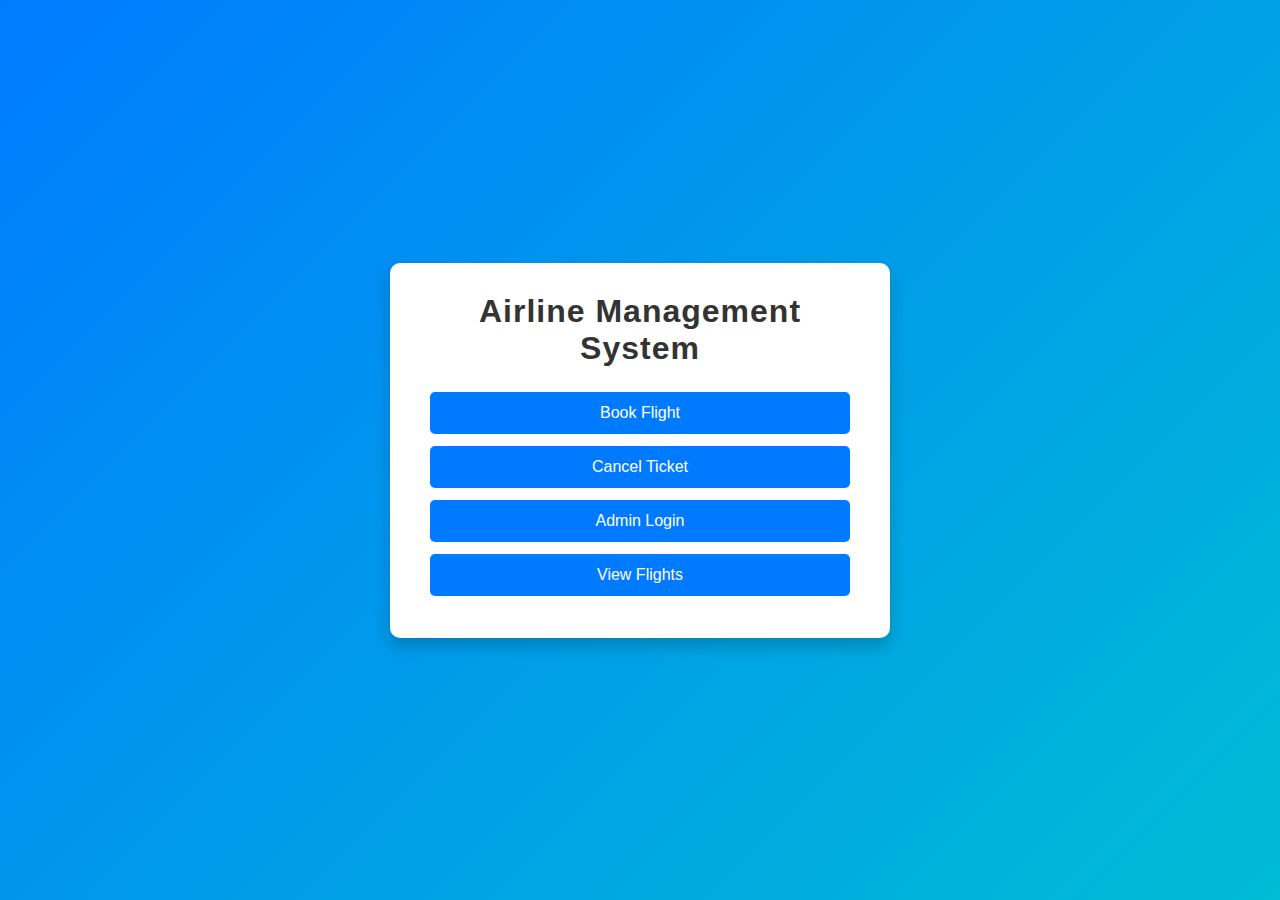
<file: index.html>
<!-- /html/home.html -->
<!DOCTYPE html>
<html lang="en">
<head>
<meta charset="UTF-8">
<title>Airline Management System</title>
<link rel="stylesheet" href="styles.css">
</head>
<body>
<div class="container">
<h1>Airline Management System</h1>
<a href="booking.html">Book Flight</a>
<a href="cancel.html">Cancel Ticket</a>
<a href="admin.html">Admin Login</a>
<a href="view.html">View Flights</a>
</div>
</body>
</html>
</file>
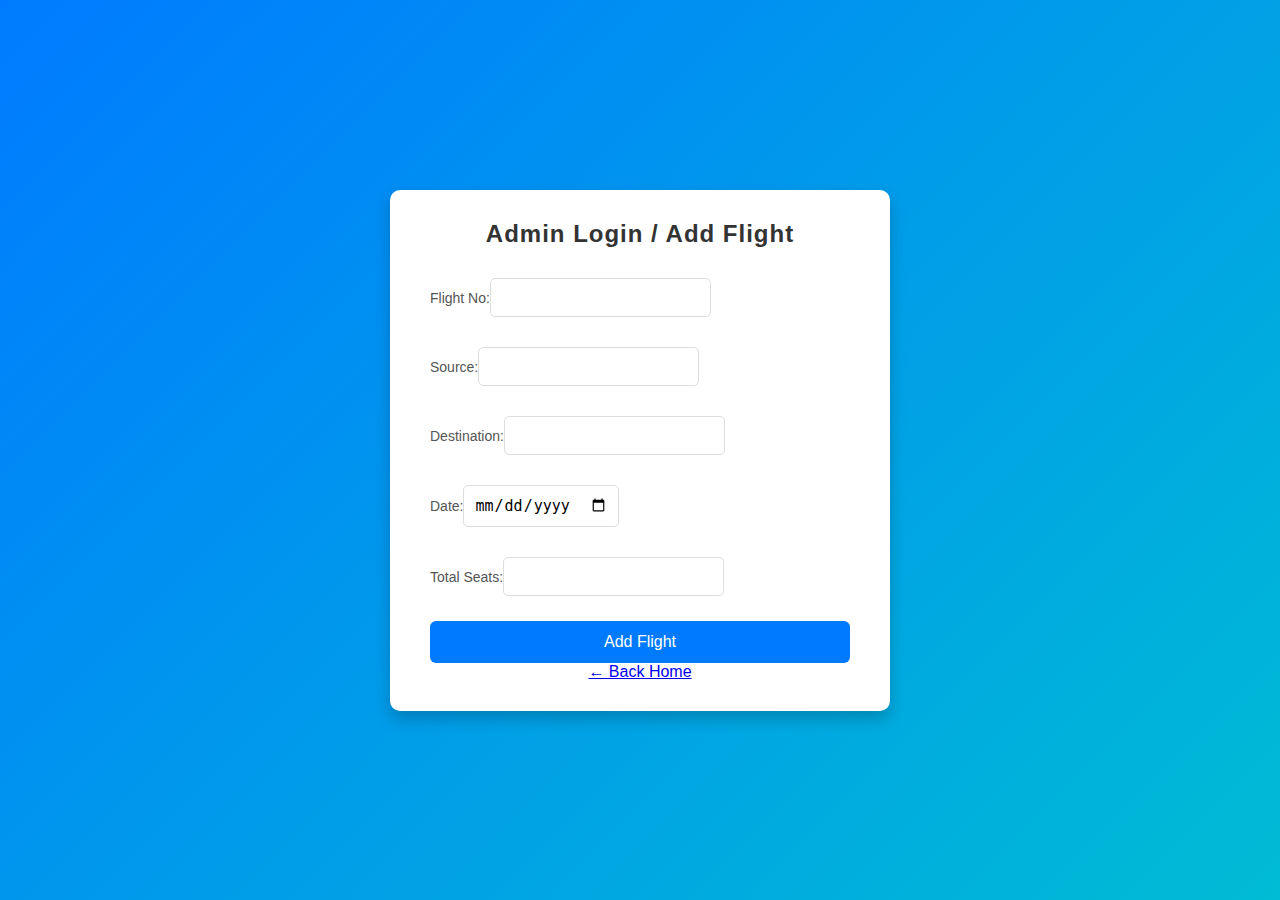
<file: admin.html>
<!DOCTYPE html>
<html lang="en">
<head>
<meta charset="UTF-8">
<title>Admin Login / Add Flight</title>
<link rel="stylesheet" href="styles.css">
</head>
<body>
<div class="form-container">
<h2>Admin Login / Add Flight</h2>
<form action="../cgi-bin/admin.cgi" method="post">
<label>Flight No:<input type="number" name="flightNo"
required></label>
<label>Source:<input type="text" name="src"
required></label>
<label>Destination:<input type="text" name="dst"
required></label>
<label>Date:<input type="date" name="date"
required></label>
<label>Total Seats:<input type="number" name="seats"
required></label>
<button type="submit">Add Flight</button>
</form>
<a href="home.html">← Back Home</a>
</div>
</body>
</html>
</file>
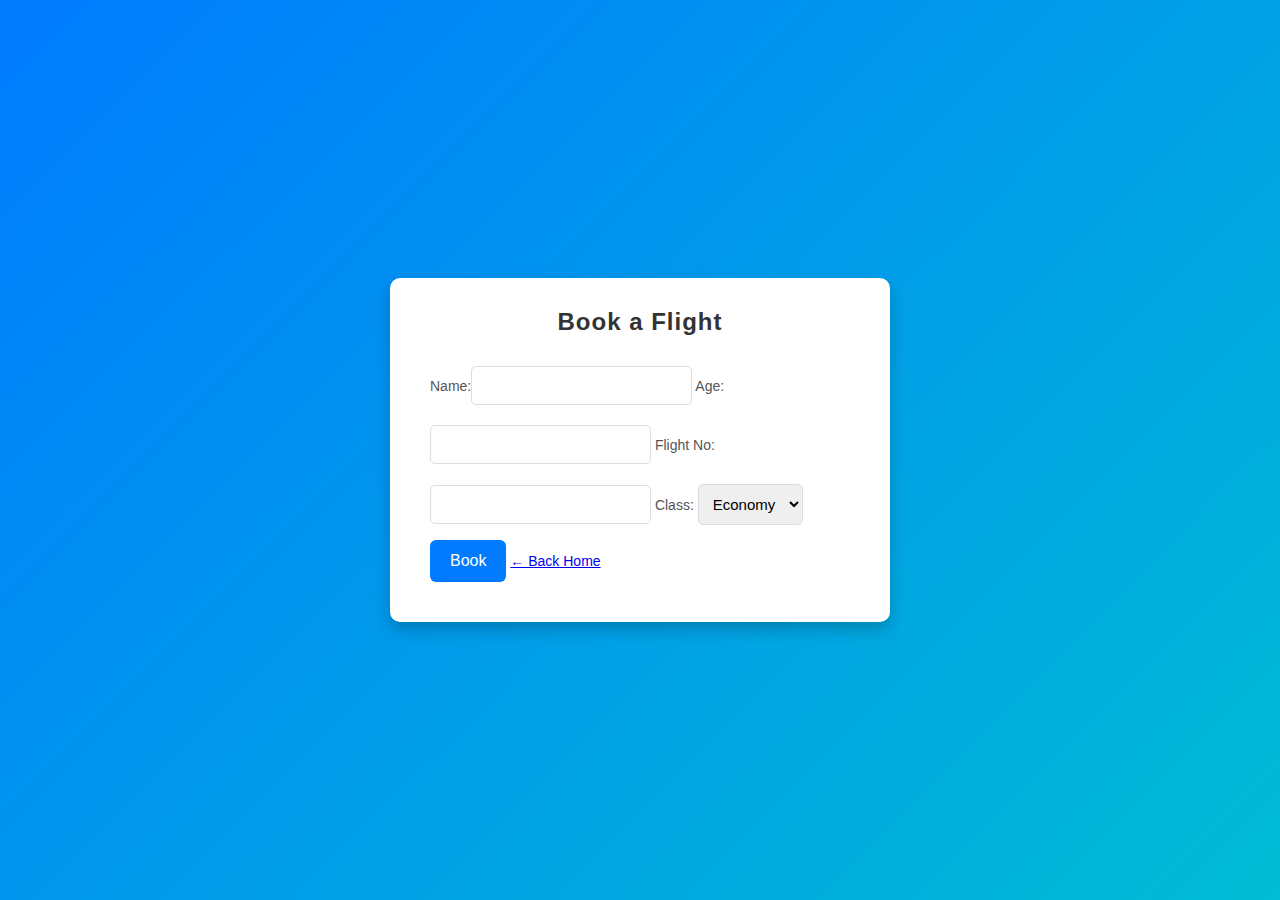
<file: booking.html>
<!DOCTYPE html>
<html lang="en">
<head>
<meta charset="UTF-8">
<title>Book Flight</title>
<link rel="stylesheet" href="styles.css">
</head>
<body>
<div class="form-container">
<h2>Book a Flight</h2>
<form action="../cgi-bin/book.cgi" method="post">
<label>Name:<input type="text" name="name" required></
label>
<label>Age:<input type="number" name="age" required></
label>
<label>Flight No:<input type="number" name="flightNo"
required></label>
<label>Class:
<select name="class">
<option value="1">Economy</option>
<option value="2">Business</option>
</select>
</label>
<button type="submit">Book</button>
</form>
<a href="index.html">← Back Home</a>
</div>
</body>
</html>
</file>
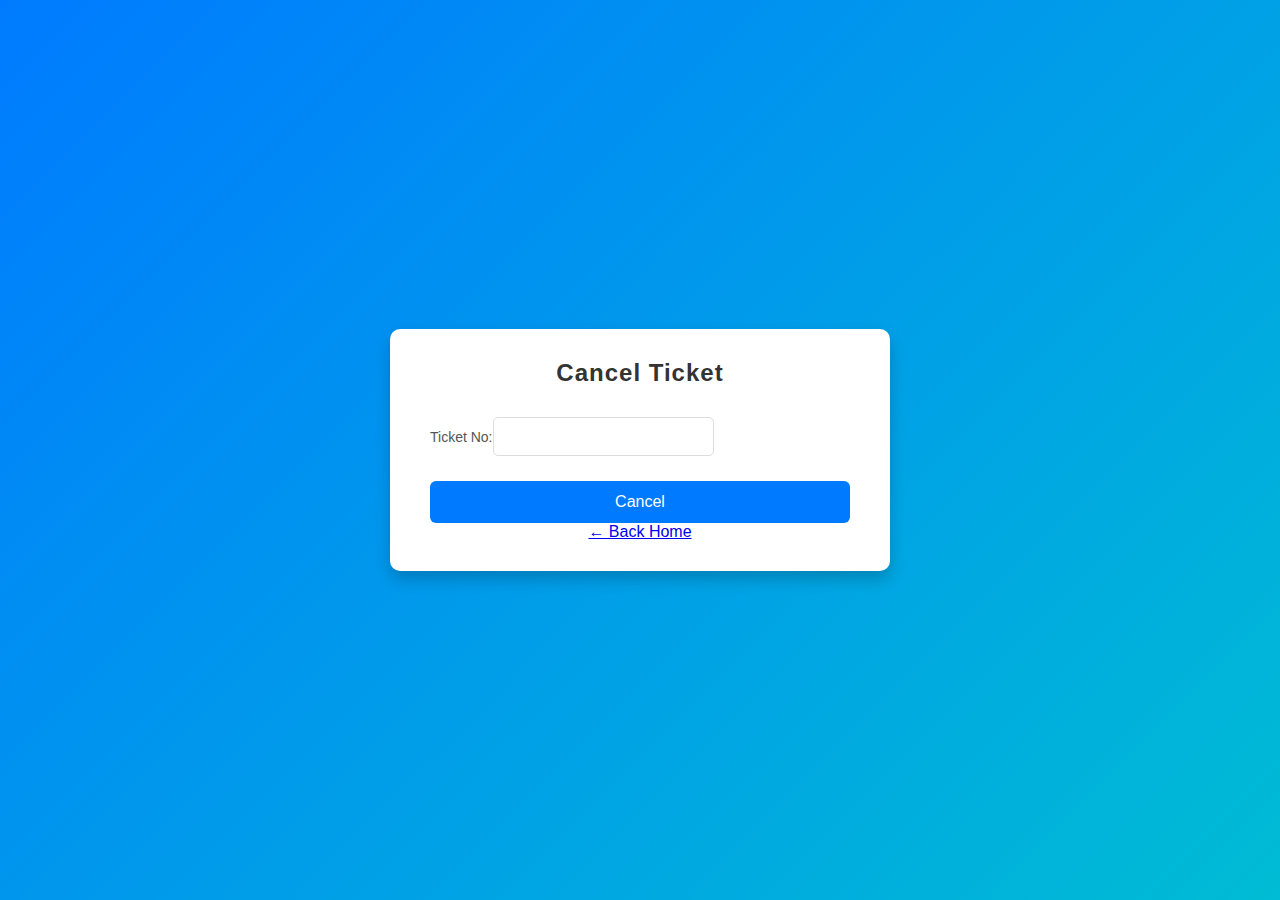
<file: cancel.html>
<!DOCTYPE html>
<html lang="en">
<head>
<meta charset="UTF-8">
<title>Cancel Ticket</title>
<link rel="stylesheet" href="styles.css">
</head>
<body>
<div class="form-container">
<h2>Cancel Ticket</h2>
<form action="../cgi-bin/cancel.cgi" method="post">
<label>Ticket No:<input type="number" name="ticketNo"
required></label>
<button type="submit">Cancel</button>
</form>
<a href="index.html">← Back Home</a>
</div>
</body>
</html>
</file>
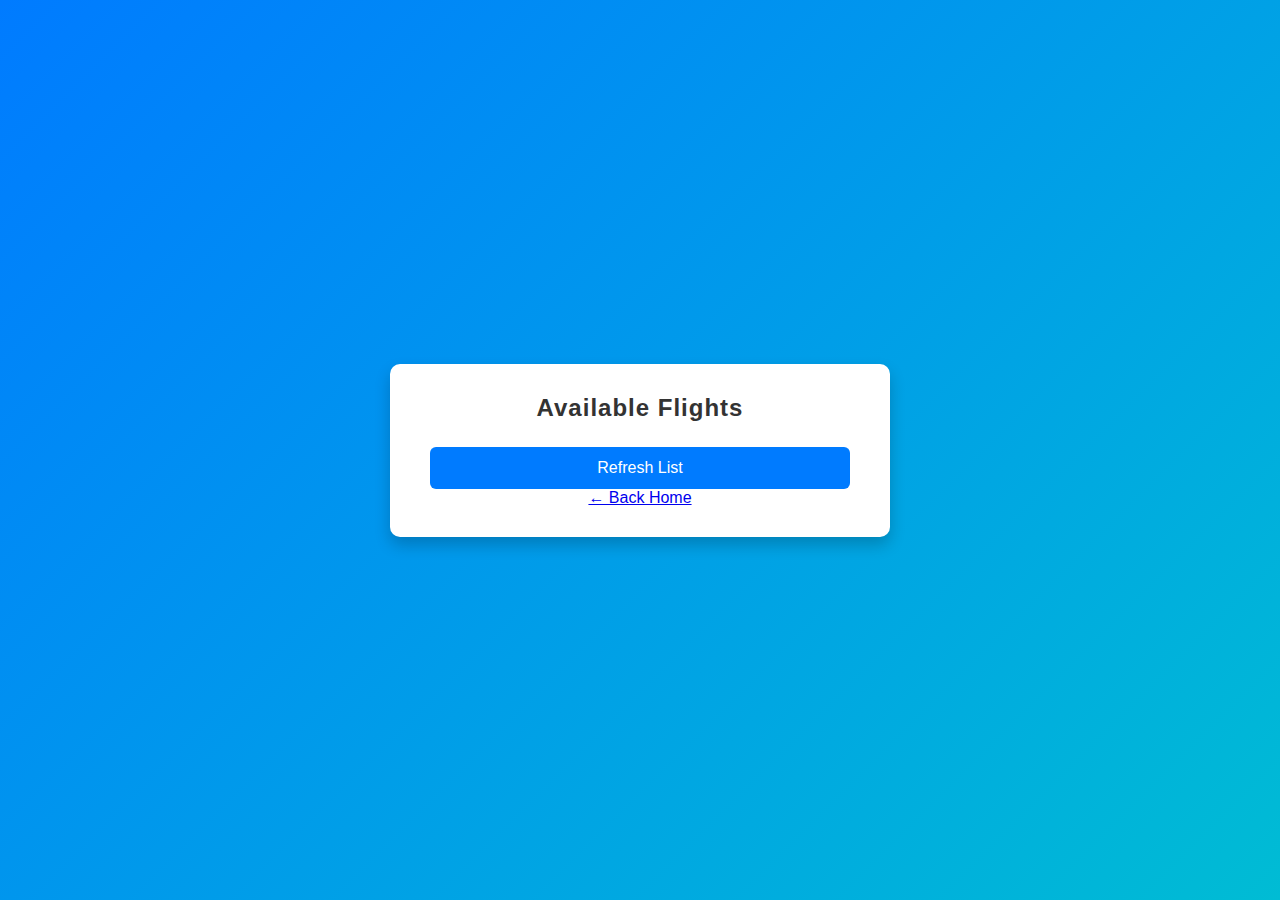
<file: view.html>
<!DOCTYPE html>
<html lang="en">
<head>
  <meta charset="UTF-8">
  <title>View Flights</title>
  <link rel="stylesheet" href="styles.css">
</head>
<body>
  <div class="form-container">
    <h2>Available Flights</h2>
    <form action="../cgi-bin/view.cgi" method="get">
      <button type="submit">Refresh List</button>
    </form>
    <a href="index.html">← Back Home</a>
  </div>
</body>
</html>
</file>
<file: styles.css>
/* Base Reset */
* {
    margin: 0;
    padding: 0;
    box-sizing: border-box;
  }
  
  /* Body & Background */
  body {
    background: linear-gradient(135deg, #007BFF 0%, #00BCD4 100%);
    font-family: 'Segoe UI', Tahoma, Geneva, Verdana, sans-serif;
    min-height: 100vh;
    display: flex;
    justify-content: center;
    align-items: center;
  }
  
  /* Main Container */
  .container, .form-container {
    background-color: #fff;
    padding: 30px 40px;
    border-radius: 10px;
    box-shadow: 0 8px 16px rgba(0,0,0,0.2);
    max-width: 500px;
    width: 90%;
    text-align: center;
  }
  
  /* Header Styles */
  h1, h2 {
    color: #333;
    margin-bottom: 25px;
    font-weight: 600;
    letter-spacing: 1px;
  }
  
  /* Navigation Links */
  .container a {
    display: block;
    margin: 12px 0;
    padding: 12px 0;
    background: #007BFF;
    color: #fff;
    border-radius: 5px;
    text-decoration: none;
    font-size: 16px;
    transition: background 0.3s ease;
  }
  
  .container a:hover {
    background: #0056b3;
  }
  
  /* Form Styles */
  form {
    display: flex;
    flex-direction: column;
    align-items: stretch;
  }
  
  label {
    margin-bottom: 10px;
    color: #555;
    font-size: 14px;
    text-align: left;
  }
  
  input[type="text"],
  input[type="number"],
  input[type="date"],
  select {
    padding: 10px;
    border: 1px solid #ddd;
    border-radius: 5px;
    margin-top: 5px;
    margin-bottom: 15px;
    font-size: 15px;
    transition: all 0.2s ease-in-out;
  }
  
  input[type="text"]:focus,
  input[type="number"]:focus,
  input[type="date"]:focus,
  select:focus {
    border-color: #007BFF;
    box-shadow: 0 0 5px rgba(0,123,255,0.5);
    outline: none;
  }
  
  /* Buttons */
  button {
    background-color: #007BFF;
    color: #fff;
    padding: 12px 20px;
    font-size: 16px;
    border: none;
    border-radius: 6px;
    cursor: pointer;
    transition: background-color 0.3s ease, transform 0.2s ease;
  }
  
  button:hover {
    background-color: #0056b3;
    transform: translateY(-2px);
  }
  
  /* Back to Home Link */
  a.back-link {
    display: inline-block;
    margin-top: 15px;
    color: #007BFF;
    text-decoration: underline;
    font-size: 14px;
  }
  
  /* Table Style (for View Flights) */
  table {
    width: 100%;
    border-collapse: collapse;
    margin-top: 15px;
  }
  
  th, td {
    padding: 10px;
    border: 1px solid #ddd;
    text-align: center;
  }
  
  th {
    background-color: #007BFF;
    color: white;
  }
  
  td {
    background-color: #f9f9f9;
  }
  
  tr:hover td {
    background-color: #f1f1f1;
  }
  
  /* Responsive Design */
  @media (max-width: 600px) {
    .container, .form-container {
      padding: 20px;
    }
  
    input[type="text"],
    input[type="number"],
    input[type="date"],
    select {
      font-size: 14px;
    }
  
    button {
      font-size: 14px;
      padding: 10px 16px;
    }
  }
</file>
